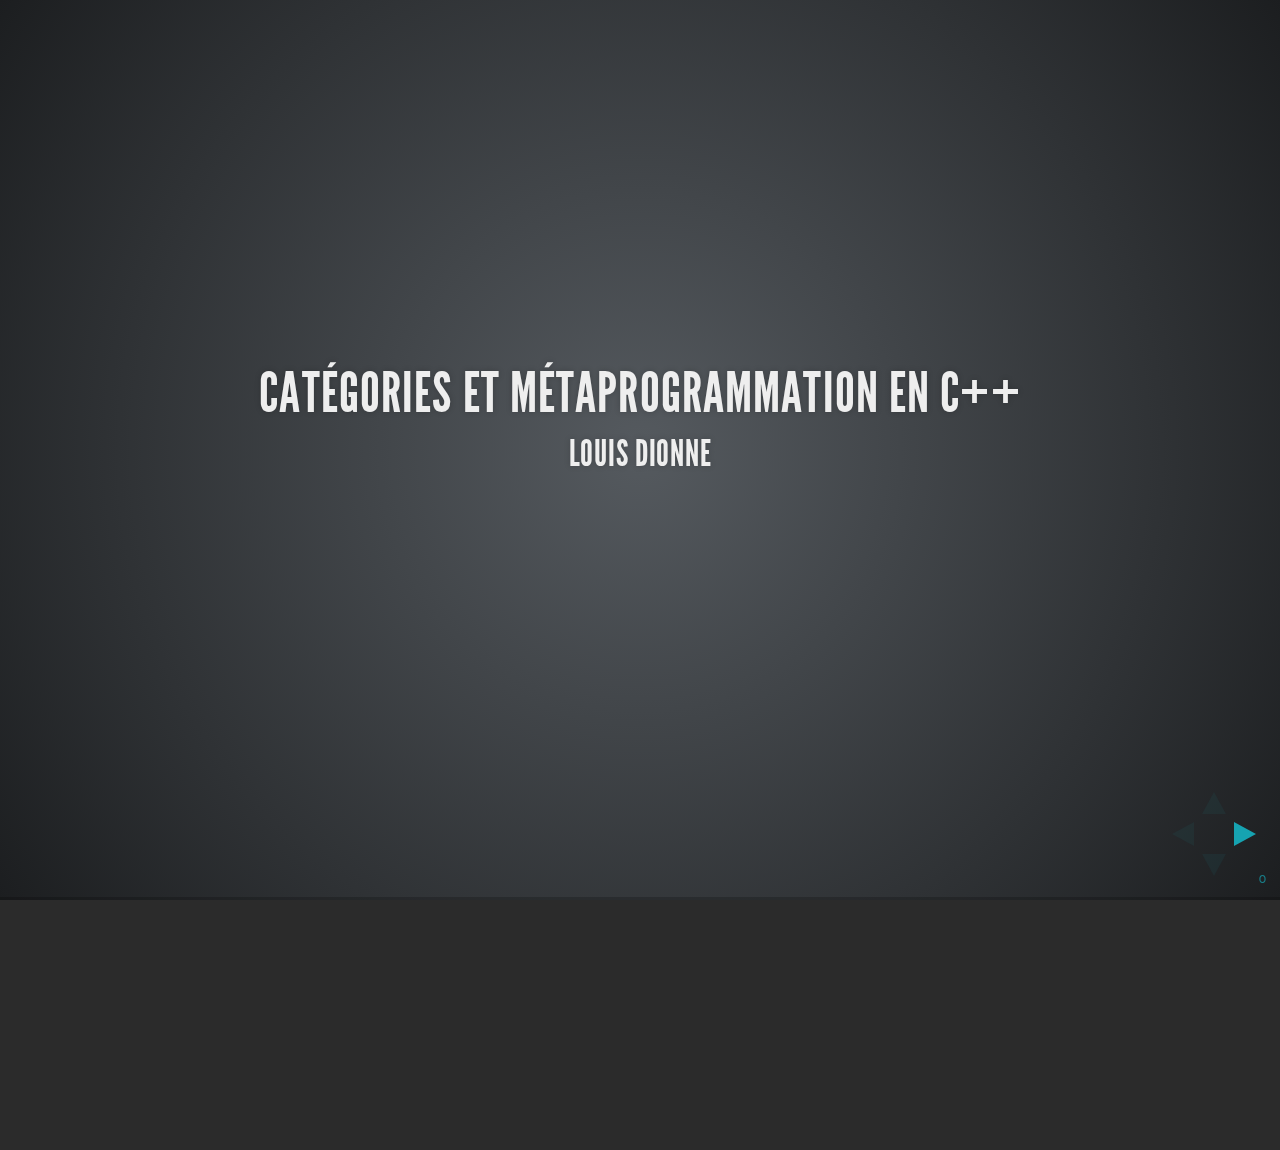
<file: index.html>
<!doctype html>
<html lang="en">

<head>
    <meta charset="utf-8">
    <meta name="author", content="Louis Dionne">
    <title>Catégories et métaprogrammation en C++</title>
    <link rel="stylesheet" href="css/reveal.min.css">
    <link rel="stylesheet" href="css/theme/default.css" id="theme">
    <link rel="stylesheet" href="lib/css/highlight/zenburn.css">
    <link rel="stylesheet" href="css/styles.css">
    <link rel="stylesheet" href="css/custom.css">
</head>

<body>
    <div class="reveal">
        <div class="slides">
            <section data-markdown=""
                     data-separator="^====+$"
                     data-vertical="^----+$"
                     data-notes="^Note:">
            <script type="text/template">

### Catégories et métaprogrammation en C++
#### Louis Dionne

====================

### Plan
- Survol du système de typage du C++
- Introduction à la métaprogrammation en C++
- Introduction aux catégories
- __Fusion__!

<!-- On définit les commandes MathJax dans la 2eme slide pour éviter de
     les voir se loader lorsqu'on commence la présentation. -->

$\newcommand{\cc}[1]{{\tt #1}}$
$\newcommand{\sub}[1]{_{#1}}$
$\newcommand{\tp}[1]{<#1>}$

$\newcommand{\C}{\mathcal{C}}$
$\newcommand{\D}{\mathcal{D}}$
$\newcommand{\P}{\mathcal{P}}$
$\newcommand{\ob}{\mathrm{ob}}$
$\newcommand{\id}{\mathrm{id}}$
$\newcommand{\hom}{\mathrm{hom}}$

$\newcommand{\Set}{\mathrm{Set}}$
$\newcommand{\Grp}{\mathrm{Grp}}$
$\newcommand{\Top}{\mathrm{Top}}$
$\newcommand{\Cxx}{\mathrm{C++}}$
$\newcommand{\Hana}{\mathrm{Hana}}$
$\newcommand{\Id}{\mathrm{Id}}$

==============================================================================

### Qu'est-ce qu'un type?
En gros, c'est un ensemble de valeurs

$\cc{int} := \\{ -32 767, \dots, 32 767 \\}$
$\cc{string} := \\{\text{toutes les chaînes de caractères}\\}$

Note:
Ça permet au compilateur de connaître la représentation des objets
et de les stocker dans l'ordinateur.

----

### On doit spécifier le type des objets qu'on manipule

__Maths__
$$n := 33 \in {\cc{unsigned\ int}}$$
$$s := Bonjour \in \cc{string}$$

__C++__
```cpp
int n = 33;
string s = "Bonjour";
```

----

### On peut définir des fonctions

__Maths__
$$
    \begin{matrix}
        \cc{f} : \cc{int} \to \cc{int} \\\\
                       x  \mapsto x^2
    \end{matrix}
$$

__C++__
```cpp
auto f(int x) -> int {
    return x * x;
}
```

Note:
Cette fonction est en fait mal définie, parce que e.g.
$32767^2 \not\in \cc{int}$.

----

### En C++, on peut aussi définir nos propres types

```cpp
struct Personne {
    string nom;
    int age;
};

int main() {
    Personne john = {"John", 30};
}
```

====================

### Pour la suite, on définira
$$
    Type := \\{ \text{tous les types } \cc{T} \\}
$$

Note:
Pas de paradoxe, parce que cet ensemble est fini si on fixe un programme.

====================

### Les templates

## Sauve qui peut! <!-- .element: class="fragment" -->

====================

#### En fait, c'est juste une famille de types indexés sur les types

$$
    \cc{X} := \\{ \cc{X_T} = \cc{X\tp{T}} \\}\sub{\cc{T} \in Type}
$$

```cpp
template <typename T>
struct X {
    // ...
};

X<int> i = {...};
X<string> s = {...};
```

----

#### Par exemple

$$
    \cc{list} := \\{ \cc{list\tp{T}} \\}\sub{\cc{T} \in Type}
$$

```cpp
template <typename T>
struct list {
    // ...
};

list<int> ns = {0, 1, 2, 3, 4};
list<string> str = {"bonjour", "hello", "hola"};
```

====================

#### On a aussi des fonctions indexées sur les types

$$
    \cc{f} := \\{ \cc{f_T} : \cc{A\tp{T}} \to \cc{B\tp{T}} \\}\sub{\cc{T} \in Type}
$$

```cpp
template <typename T>
auto f(A<T> x) -> B<T> {
    // ...
}

A<int> x = {...};
A<string> y = {...};

f(x); // appelle f : A<int> -> B<int>
f(y); // appelle f : A<string> -> B<string>
```

----

#### Par exemple

$$
    \cc{at} := \\{ \cc{at_T} : \cc{int} \times \cc{list\tp{T}} \to \cc{T} \\}\sub{\cc{T} \in Type}
$$

```cpp
template <typename T>
T at(int n, list<T> xs) {
    // ...
}

list<int> ns = {0, 1, 2, 3, 4};
int trois = at(3, ns);

list<string> str = {"bonjour", "hello", "hola"};
string hello = at(1, str);
```

==============================================================================

### Et la métaprogrammation dans tout ça?
#### Une famille indexée est une fonction sous le couvert... <!-- .element: class="fragment" -->

====================

### Les templates sont donc des fonctions sur les types

$$
    \begin{matrix}
        \cc{X} := \\{ \cc{X\tp{T}} \\}\sub{\cc{T} \in Type}             \\\\
                        \simeq                                          \\\\
            \cc{X} : Type \to Type                                      \\\\
                    \cc{T} \to \cc{X\tp{T}}
    \end{matrix}
$$

----

### Observation analogue pour les fonctions

$$
    \begin{matrix}
        \cc{f} := \\{ \cc{f_T} : \cc{A\tp{T}} \to \cc{B\tp{T}} \\}\sub{\cc{T} \in Type} \\\\
                            \simeq                                                      \\\\
            \cc{f} : Type \to \left(\cc{A\tp{T}} \to \cc{B\tp{T}}\right)                \\\\
                    \cc{T} \mapsto \cc{f_T}
    \end{matrix}
$$

----

### Formalisation rigoureuse: types dépendants
#### Pas le temps :-( <!-- .element: class="fragment" -->

====================

### C'est ça qu'on manipule en métaprogrammation

====================

### Mais à quoi ça sert?

- Analyse dimensionnelle
- Introspection
- Optimisations de haut niveau
- Parallélisation automatique
- $\infty$ d'applications

==============================================================================

### La théorie des catégories

====================

### Une catégorie $\C$ est

1. #### une collection d'objets $\ob(\C)$
2. #### une collection de morphismes $\hom(\C)$
3. #### une loi de composition $\circ$

<img style="width: 60%; height:auto;" src="figures/categorie.svg"></img>

----

#### $\hom(A, B)$ est la collection des morphismes de $A$ vers $B$

====================

### $\C$ doit aussi respecter certaines règles

1. #### tout objet $X$ a un morphisme identité $\id_X$ de $X$ vers lui-même
2. #### les morphismes identité sont des éléments neutres de $\circ$
3. #### la composition $\circ$ est associative

====================

### Exemples

----

#### $\Set$

- $\ob(\Set) = \\{ \text{ensembles} \\}$
- $\hom(X, Y) = \\{ \text{fonctions } f : X \to Y \\}$
- $\circ = \text{composition usuelle}$

----

#### $\Grp$

- $\ob(\Grp) = \\{ \text{groupes} \\}$
- $\hom(X, Y) = \\{ \text{homomorphismes } f : X \to Y \\}$
- $\circ = \text{composition usuelle}$

----

#### $\Top$

- $\ob(\Top) = \\{ \text{espaces topologiques} \\}$
- $\hom(X, Y) = \\{ \text{applications continues } f : X \to Y \\}$
- $\circ = \text{composition usuelle}$

----

#### $\Cxx$

- $\ob(\Cxx) = Type$
- $\hom(\cc{X}, \cc{Y}) = \\{ \text{fonctions } \cc{f} : \cc{X} \to \cc{Y} \\}$
- $\circ = \text{composition usuelle}$

Note:
Il faut se limiter aux fonctions pures et qui terminent.
Il faut aussi oublier `void` & al, mais tout ça est justifiable.

====================

### Les foncteurs
#### transformations entre catégories

====================

### Un foncteur $F : \C \to \D$

1. #### associe à chaque objet $X \in \ob(\C)$ un objet $F(X) \in \ob(\D)$
2. #### associe à chaque morphisme $f : A \to B$ un morphisme $F(f) : F(A) \to F(B)$

<img style="width: 60%; height:auto;" src="figures/foncteur.svg"></img>

----

### $F$ doit respecter les identités et la composition

1. $F(g \circ f) = F(g) \circ F(f)$
2. $F(\id_X) = \id\sub{F(X)}$

====================

### Exemples

----

#### Le foncteur identité $\Id : \C \to \C$

1. $\Id(X) = X$
2. $\Id(f : A \to B) = f : A \to B$

----

#### Le foncteur oubli $F : \Grp \to \Set$

1. $F(G) = G$
2. $F(f : G \to H) = f : G \to H$

<br>
(enlève la structure)

----

#### Le foncteur $\cc{list} : \Cxx \to \Cxx$

1. $\cc{list}(X) = \cc{list\tp{X}}$
2. $\cc{list}(\cc{f} : \cc{A} \to \cc{B}) = \cc{transform(-, f)}$

<br>
où

$$
    \begin{matrix}
        \cc{transform(-, f)} : \cc{list\tp{A}} \to \cc{list\tp{B}}                  \\\\
                               \cc{[x1, ..., xn]} \mapsto \cc{[f(x1), ..., f(xn)]}  \\\\
    \end{matrix}
$$

==============================================================================

### Le plat de résistance
#### Les types généralisés

----

#### D'abord, on définit le template $\cc{type}$

$$
    \cc{type} := \\{ \cc{type\tp{T}} \\}\sub{\cc{T} \in Type}
$$

```cpp
template <typename T>
struct type { /* rien */ };
```

----

#### Ensuite, on se dote d'un type symbolique $\cc{Type}$

```cpp
struct Type { /* rien */ };
```

----

#### Finalement, on définit la (méta)fonction suivante
$$
    \begin{matrix}
        \cc{gtype} : Type \to Type                                      \\\\
                    \cc{T} \mapsto \cc{T}                               \\\\
                    \cc{type\tp{T}} \mapsto \cc{Type}
    \end{matrix}
$$

----

#### On dira que $\cc{T}$ est un type généralisé si $\cc{T} \in \cc{gtype}(Type)$

====================

### La catégorie $\Hana$
#### (Hana = nom de la bibliothèque)

- $\ob(\Hana) = \cc{gtype}(Type) = \\{ \text{les types généralisés} \\}$
- $\hom(\cc{X}, \cc{Y}) = \\{ \text{fonctions } \cc{f} : \cc{X} \to \cc{Y} \\}$
- $\circ = \text{composition usuelle}$

----

#### Attention! On doit définir ceux-ci spécialement

- $\hom(\cc{Type}, \cc{Y}) = \\{ \text{templates } \cc{f} : \cc{type\tp{T}} \to \cc{Y} \\}$
- $\hom(\cc{X}, \cc{Type}) = \\{ \text{templates } \cc{f} : \cc{X} \to \cc{type\tp{U}} \\}$
- $\hom(\cc{Type}, \cc{Type}) = \\{ \text{templates } \cc{f} : \cc{type\tp{T}} \to \cc{type\tp{U}} \\}$

====================

### Et puis?
#### On vient de fusionner la métaprogrammation et la programmation <!-- .element class="fragment" -->

====================

### Applications

====================

### Foncteur $\cc{Tuple} : \Hana \to \Hana$

1. $X \mapsto \cc{Tuple\tp{X}}$
2. $\cc{f} : \cc{A} \to \cc{B} \mapsto \cc{transform(-, f)}$

<br>
où

$$
    \begin{matrix}
        \cc{transform(-, f)} : \cc{Tuple\tp{A}} \to \cc{Tuple\tp{B}}                \\\\
                               \cc{[x1, ..., xn]} \mapsto \cc{[f(x1), ..., f(xn)]}  \\\\
    \end{matrix}
$$

----

#### En quoi est-ce différent du foncteur $\cc{list}$?
### $\cc{Tuple}$ peut contenir des types! <!-- .element: class="fragment" -->

----

#### Par exemple

$$
    \begin{matrix}
        \cc{add\\_ptr} : &\cc{Type} \to \cc{Type}                       \\\\
                         &\cc{T} \mapsto \cc{T*}
    \end{matrix}
$$

```cpp
transform([type<int>{}, type<char>{}, type<float>{}], add_ptr)
    == [add_ptr(type<int>{}), add_ptr(type<char>{}), add_ptr(type<float>{})]
    == [type<int*>{}, type<char*>{}, type<float*>{}]
```

====================

### On a aussi

- Foncteurs $\cc{Maybe}$, $\cc{Lazy}$ et $\cc{Either}$
- Foncteurs applicatifs
- Monades
- Certains catamorphismes
- etc...

====================

### Le résultat?

### Expressivité, généralité et rectitude

----

### Constatez par vous-même

### Avant

```cpp
template<typename T, typename U>
using builtin_common_t = decltype(true?std::declval<T>():std::declval<U>());

template<typename T, typename U>
using lazy_builtin_common_t = m::defer<builtin_common_t, T, U>;

template<typename...Ts>
struct common_type { };

template<typename ...Ts>
using common_type_t = m::eval<common_type<Ts...>>;

template<typename T>
struct common_type<T> : std::decay<T> { };

template<typename T, typename U>
struct common_type<T, U>
  : m::if_c<(std::is_same<decay_t<T>, T>::value &&
             std::is_same<decay_t<U>, U>::value ),
      ml::let<lazy_builtin_common_t<T, U>>,
      common_type<decay_t<T>, decay_t<U>>
    >
{ };

template<typename T, typename U, typename... Vs>
struct common_type<T, U, Vs...>
  : ml::let<ml::fold<m::list<U, Vs...>, T, m::quote<common_type_t>>>
{ };
```

----

### Après

```cpp
template <typename T1, typename ...Tn>
auto common_type_impl = monadic_fold<Maybe>.left(tuple_t<Tn...>,
  type<std::decay_t<T1>>,
  sfinae([](auto t, auto u) -> decltype(type<
    std::decay_t<decltype(true ? traits::declval(t) : traits::declval(u))>
  >) { return {}; })
);

template <typename ...T>
struct common_type : decltype(common_type_impl<T...>) { };

template <typename ...T>
using common_type_t = typename common_type<T...>::type;
```

==============================================================================

## Merci
http://github.com/ldionne/hana <!-- .element class="fragment" -->

            </script>
            </section>
        </div>
    </div>


    <script src="lib/js/head.min.js"></script>
    <script src="js/reveal.min.js"></script>
    <script>
        Reveal.initialize({
            slideNumber: true,
            history: true,
            transition: 'slide',
            transitionSpeed: 'fast',

            dependencies: [
                { src: 'lib/js/classList.js', condition: function() { return !document.body.classList; } },
                { src: 'plugin/markdown/marked.js', condition: function() { return !!document.querySelector( '[data-markdown]' ); } },
                { src: 'plugin/markdown/markdown.js', condition: function() { return !!document.querySelector( '[data-markdown]' ); } },
                { src: 'plugin/highlight/highlight.js', async: true, callback: function() { hljs.initHighlightingOnLoad(); } },
                { src: 'plugin/notes/notes.js', async: true, condition: function() { return !!document.body.classList; } },
                { src: 'plugin/math/math.js', async: true }
            ]
        });
    </script>
</body>

</html>
</file>
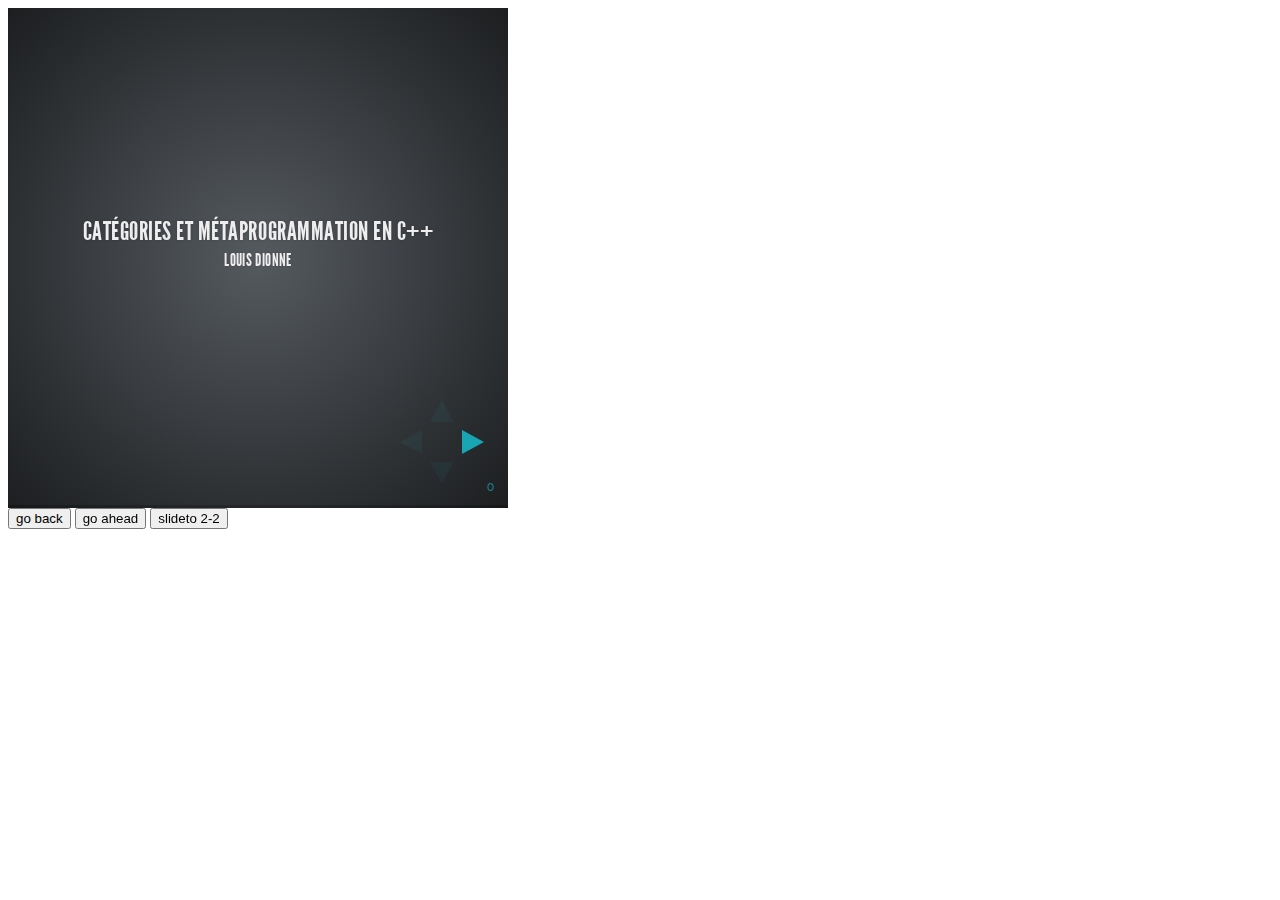
<file: plugin/postmessage/example.html>
<html>
	<body>

		<iframe id="reveal" src="../../index.html" style="border: 0;" width="500" height="500"></iframe>

		<div>
			<input id="back" type="button" value="go back"/>
			<input id="ahead" type="button" value="go ahead"/>
			<input id="slideto" type="button" value="slideto 2-2"/>
		</div>

		<script>

			(function (){

				var back = document.getElementById( 'back' ),
						ahead = document.getElementById( 'ahead' ),
						slideto = document.getElementById( 'slideto' ),
						reveal =  window.frames[0];

					back.addEventListener( 'click', function () {
						
					reveal.postMessage( JSON.stringify({method: 'prev', args: []}), '*' );
				}, false );

				ahead.addEventListener( 'click', function (){
					reveal.postMessage( JSON.stringify({method: 'next', args: []}), '*' );
				}, false );

				slideto.addEventListener( 'click', function (){
					reveal.postMessage( JSON.stringify({method: 'slide', args: [2,2]}), '*' );
				}, false );

			}());

		</script>

	</body>
</html>
</file>
<file: css/theme/default.css>
@import url(https://fonts.googleapis.com/css?family=Lato:400,700,400italic,700italic);
/**
 * Default theme for reveal.js.
 *
 * Copyright (C) 2011-2012 Hakim El Hattab, http://hakim.se
 */
@font-face {
  font-family: 'League Gothic';
  src: url("../../lib/font/league_gothic-webfont.eot");
  src: url("../../lib/font/league_gothic-webfont.eot?#iefix") format("embedded-opentype"), url("../../lib/font/league_gothic-webfont.woff") format("woff"), url("../../lib/font/league_gothic-webfont.ttf") format("truetype"), url("../../lib/font/league_gothic-webfont.svg#LeagueGothicRegular") format("svg");
  font-weight: normal;
  font-style: normal; }

/*********************************************
 * GLOBAL STYLES
 *********************************************/
body {
  background: #1c1e20;
  background: -moz-radial-gradient(center, circle cover, #555a5f 0%, #1c1e20 100%);
  background: -webkit-gradient(radial, center center, 0px, center center, 100%, color-stop(0%, #555a5f), color-stop(100%, #1c1e20));
  background: -webkit-radial-gradient(center, circle cover, #555a5f 0%, #1c1e20 100%);
  background: -o-radial-gradient(center, circle cover, #555a5f 0%, #1c1e20 100%);
  background: -ms-radial-gradient(center, circle cover, #555a5f 0%, #1c1e20 100%);
  background: radial-gradient(center, circle cover, #555a5f 0%, #1c1e20 100%);
  background-color: #2b2b2b; }

.reveal {
  font-family: "Lato", sans-serif;
  font-size: 36px;
  font-weight: normal;
  letter-spacing: -0.02em;
  color: #eeeeee; }

::selection {
  color: white;
  background: #ff5e99;
  text-shadow: none; }

/*********************************************
 * HEADERS
 *********************************************/
.reveal h1,
.reveal h2,
.reveal h3,
.reveal h4,
.reveal h5,
.reveal h6 {
  margin: 0 0 20px 0;
  color: #eeeeee;
  font-family: "League Gothic", Impact, sans-serif;
  line-height: 0.9em;
  letter-spacing: 0.02em;
  text-transform: uppercase;
  text-shadow: 0px 0px 6px rgba(0, 0, 0, 0.2); }

.reveal h1 {
  text-shadow: 0 1px 0 #cccccc, 0 2px 0 #c9c9c9, 0 3px 0 #bbbbbb, 0 4px 0 #b9b9b9, 0 5px 0 #aaaaaa, 0 6px 1px rgba(0, 0, 0, 0.1), 0 0 5px rgba(0, 0, 0, 0.1), 0 1px 3px rgba(0, 0, 0, 0.3), 0 3px 5px rgba(0, 0, 0, 0.2), 0 5px 10px rgba(0, 0, 0, 0.25), 0 20px 20px rgba(0, 0, 0, 0.15); }

/*********************************************
 * LINKS
 *********************************************/
.reveal a:not(.image) {
  color: #13daec;
  text-decoration: none;
  -webkit-transition: color .15s ease;
  -moz-transition: color .15s ease;
  -ms-transition: color .15s ease;
  -o-transition: color .15s ease;
  transition: color .15s ease; }

.reveal a:not(.image):hover {
  color: #71e9f4;
  text-shadow: none;
  border: none; }

.reveal .roll span:after {
  color: #fff;
  background: #0d99a5; }

/*********************************************
 * IMAGES
 *********************************************/
.reveal section img {
  margin: 15px 0px;
  background: rgba(255, 255, 255, 0.12);
  border: 4px solid #eeeeee;
  box-shadow: 0 0 10px rgba(0, 0, 0, 0.15);
  -webkit-transition: all .2s linear;
  -moz-transition: all .2s linear;
  -ms-transition: all .2s linear;
  -o-transition: all .2s linear;
  transition: all .2s linear; }

.reveal a:hover img {
  background: rgba(255, 255, 255, 0.2);
  border-color: #13daec;
  box-shadow: 0 0 20px rgba(0, 0, 0, 0.55); }

/*********************************************
 * NAVIGATION CONTROLS
 *********************************************/
.reveal .controls div.navigate-left,
.reveal .controls div.navigate-left.enabled {
  border-right-color: #13daec; }

.reveal .controls div.navigate-right,
.reveal .controls div.navigate-right.enabled {
  border-left-color: #13daec; }

.reveal .controls div.navigate-up,
.reveal .controls div.navigate-up.enabled {
  border-bottom-color: #13daec; }

.reveal .controls div.navigate-down,
.reveal .controls div.navigate-down.enabled {
  border-top-color: #13daec; }

.reveal .controls div.navigate-left.enabled:hover {
  border-right-color: #71e9f4; }

.reveal .controls div.navigate-right.enabled:hover {
  border-left-color: #71e9f4; }

.reveal .controls div.navigate-up.enabled:hover {
  border-bottom-color: #71e9f4; }

.reveal .controls div.navigate-down.enabled:hover {
  border-top-color: #71e9f4; }

/*********************************************
 * PROGRESS BAR
 *********************************************/
.reveal .progress {
  background: rgba(0, 0, 0, 0.2); }

.reveal .progress span {
  background: #13daec;
  -webkit-transition: width 800ms cubic-bezier(0.26, 0.86, 0.44, 0.985);
  -moz-transition: width 800ms cubic-bezier(0.26, 0.86, 0.44, 0.985);
  -ms-transition: width 800ms cubic-bezier(0.26, 0.86, 0.44, 0.985);
  -o-transition: width 800ms cubic-bezier(0.26, 0.86, 0.44, 0.985);
  transition: width 800ms cubic-bezier(0.26, 0.86, 0.44, 0.985); }

/*********************************************
 * SLIDE NUMBER
 *********************************************/
.reveal .slide-number {
  color: #13daec; }
</file>
<file: lib/css/highlight/zenburn.css>
/*

Zenburn style from voldmar.ru (c) Vladimir Epifanov <voldmar@voldmar.ru>
based on dark.css by Ivan Sagalaev

*/

pre code {
  display: block; padding: 0.5em;
  background: #3F3F3F;
  color: #DCDCDC;
}

pre .keyword,
pre .tag,
pre .css .class,
pre .css .id,
pre .lisp .title,
pre .nginx .title,
pre .request,
pre .status,
pre .clojure .attribute {
  color: #E3CEAB;
}

pre .django .template_tag,
pre .django .variable,
pre .django .filter .argument {
  color: #DCDCDC;
}

pre .number,
pre .date {
  color: #8CD0D3;
}

pre .dos .envvar,
pre .dos .stream,
pre .variable,
pre .apache .sqbracket {
  color: #EFDCBC;
}

pre .dos .flow,
pre .diff .change,
pre .python .exception,
pre .python .built_in,
pre .literal,
pre .tex .special {
  color: #EFEFAF;
}

pre .diff .chunk,
pre .subst {
  color: #8F8F8F;
}

pre .dos .keyword,
pre .python .decorator,
pre .title,
pre .haskell .type,
pre .diff .header,
pre .ruby .class .parent,
pre .apache .tag,
pre .nginx .built_in,
pre .tex .command,
pre .prompt {
    color: #efef8f;
}

pre .dos .winutils,
pre .ruby .symbol,
pre .ruby .symbol .string,
pre .ruby .string {
  color: #DCA3A3;
}

pre .diff .deletion,
pre .string,
pre .tag .value,
pre .preprocessor,
pre .built_in,
pre .sql .aggregate,
pre .javadoc,
pre .smalltalk .class,
pre .smalltalk .localvars,
pre .smalltalk .array,
pre .css .rules .value,
pre .attr_selector,
pre .pseudo,
pre .apache .cbracket,
pre .tex .formula {
  color: #CC9393;
}

pre .shebang,
pre .diff .addition,
pre .comment,
pre .java .annotation,
pre .template_comment,
pre .pi,
pre .doctype {
  color: #7F9F7F;
}

pre .coffeescript .javascript,
pre .javascript .xml,
pre .tex .formula,
pre .xml .javascript,
pre .xml .vbscript,
pre .xml .css,
pre .xml .cdata {
  opacity: 0.5;
}
</file>
<file: css/styles.css>
.reveal h1 {
    text-shadow: none;
}
</file>
<file: css/custom.css>
.reveal pre code {
    max-height: 660px;
}
</file>
